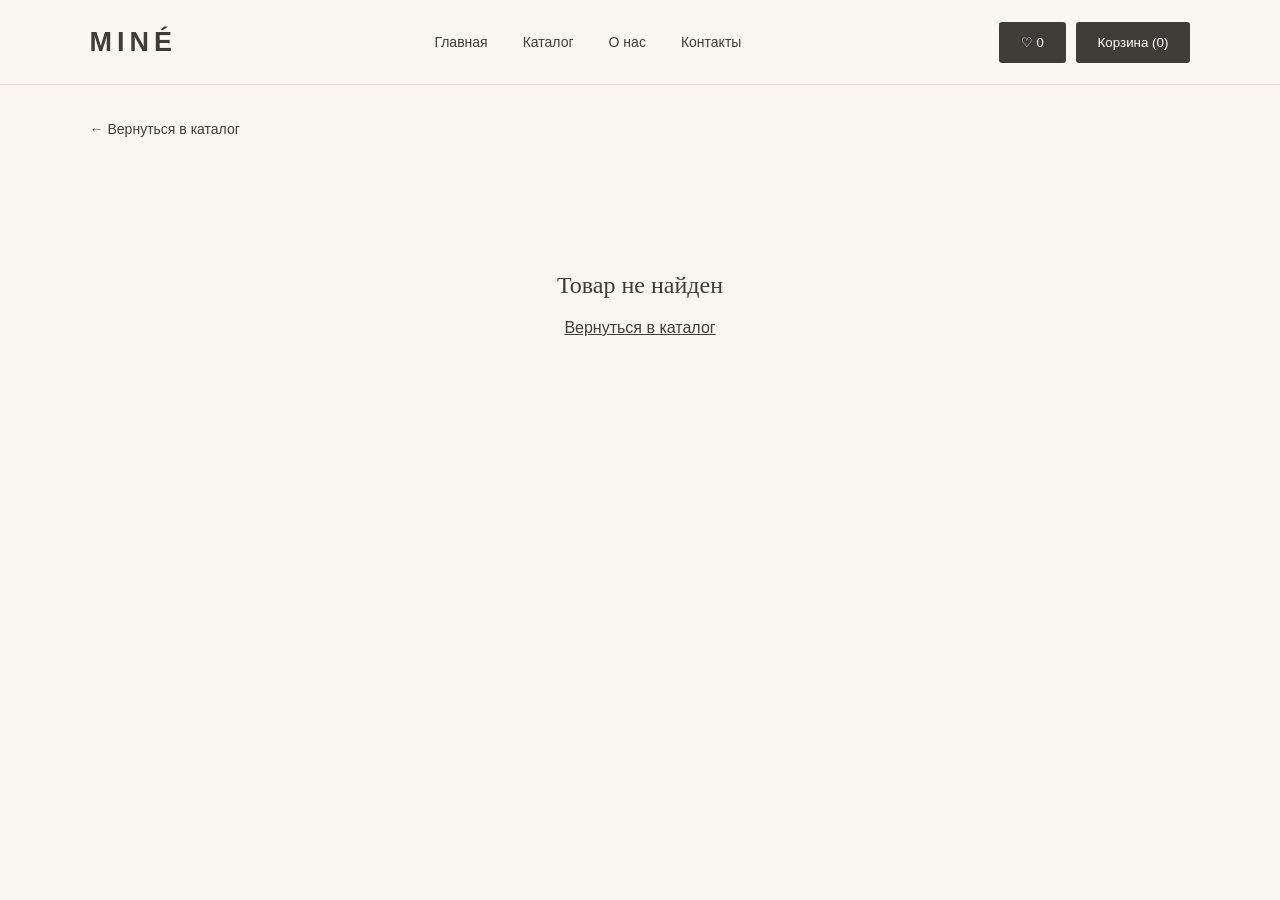
<file: product.html>
<!DOCTYPE html>
<html lang="ru">

<head>
    <meta charset="UTF-8">
    <meta name="viewport" content="width=device-width, initial-scale=1.0">

    <!-- SEO -->
    <title>Каталог товаров — MINÉ</title>

    <meta
        name="description"
        content="Познакомьтесь с коллекцией MINÉ: минималистичная одежда и аксессуары на каждый день."
    >

    <meta name="robots" content="index, follow">
    <meta name="author" content="MINÉ">

    <!-- Цвет браузера -->
    <meta name="theme-color" content="#FAF7F2">

    <!-- Open Graph -->
    <meta property="og:type" content="product">
    <meta property="og:title" content="Коллекция MINÉ">
    <meta
        property="og:description"
        content="Минимализм, комфорт и внимание к деталям."
    >
    <meta property="og:locale" content="ru_RU">

    <link rel="stylesheet" href="style.css">
</head>

<body>

    <!-- ШАПКА -->

    <header class="header">
        <a href="index.html" class="logo">MINÉ</a>

        <nav class="navigation">
            <a href="index.html#home">Главная</a>
            <a href="index.html#catalog">Каталог</a>
            <a href="index.html#about">О нас</a>
            <a href="index.html#contacts">Контакты</a>
        </nav>

        <div class="product-header-actions">
            <button class="cart-button" id="open-favorites">
                ♡ <span id="favorite-count">0</span>
            </button>

            <button class="cart-button" id="open-cart">
                Корзина (<span id="cart-count">0</span>)
            </button>
        </div>
    </header>


    <!-- СТРАНИЦА ТОВАРА -->

    <main class="product-page">
        <a href="index.html#catalog" class="back-to-catalog">
            ← Вернуться в каталог
        </a>

        <section class="product-detail" id="product-detail">
            <!-- Информация о товаре появится через JavaScript -->
        </section>
    </main>


    <!-- КОРЗИНА -->

    <div class="cart-overlay" id="cart-overlay">
        <div class="cart-panel">

            <div class="cart-heading">
                <h2>Ваша корзина</h2>
                <button class="close-cart" id="close-cart">×</button>
            </div>

            <div id="cart-items"></div>

            <div class="cart-total">
                <span>Итого:</span>
                <strong><span id="cart-total">0</span> ₴</strong>
            </div>

        </div>
    </div>


    <!-- ИЗБРАННОЕ -->

    <div class="favorites-overlay" id="favorites-overlay">
        <div class="favorites-panel">

            <div class="favorites-heading">
                <h2>Избранное</h2>
                <button class="close-favorites" id="close-favorites">×</button>
            </div>

            <div id="favorites-items"></div>

        </div>
    </div>


    <script src="product.js"></script>
</body>
</html>
</file>
<file: style.css>
/* ОСНОВНЫЕ НАСТРОЙКИ */

:root {
    --milk: #FAF7F2;
    --beige: #E9DED0;
    --brown: #B9A58F;
    --dark: #403D39;
    --white: #FFFFFF;
}

* {
    margin: 0;
    padding: 0;
    box-sizing: border-box;
}

html {
    scroll-behavior: smooth;
}

body {
    background: var(--milk);
    color: var(--dark);
    font-family: Arial, sans-serif;
}

/* ШАПКА */

.header {
    height: 85px;
    padding: 0 7%;
    display: flex;
    align-items: center;
    justify-content: space-between;
    background: var(--milk);
    border-bottom: 1px solid var(--beige);
}

.logo {
    color: var(--dark);
    text-decoration: none;
    font-size: 27px;
    font-weight: bold;
    letter-spacing: 5px;
}

.navigation {
    display: flex;
    gap: 35px;
}

.navigation a {
    color: var(--dark);
    text-decoration: none;
    font-size: 14px;
    transition: 0.3s;
}

.navigation a:hover {
    color: var(--brown);
}

.cart-button {
    background: var(--dark);
    color: white;
    border: none;
    padding: 13px 22px;
    cursor: pointer;
    border-radius: 3px;
    transition: 0.3s;
}

.cart-button:hover {
    background: var(--brown);
}

/* ГЛАВНЫЙ ЭКРАН */

.hero {
    min-height: 590px;
    padding: 65px 7%;
    display: grid;
    grid-template-columns: 1fr 1fr;
    align-items: center;
    gap: 60px;
}

.hero-content {
    max-width: 500px;
}

.eyebrow {
    font-size: 11px;
    letter-spacing: 3px;
    color: var(--brown);
    font-weight: bold;
}

.hero h1 {
    font-family: Georgia, serif;
    font-size: clamp(42px, 5vw, 68px);
    font-weight: normal;
    line-height: 1.15;
    margin: 25px 0;
}

.hero-content p {
    font-size: 16px;
    line-height: 1.8;
    color: #77716A;
    max-width: 400px;
    margin-bottom: 35px;
}

.primary-button {
    display: inline-block;
    background: var(--dark);
    color: white;
    text-decoration: none;
    padding: 17px 30px;
    font-size: 13px;
    transition: 0.3s;
}

.primary-button:hover {
    background: var(--brown);
}

.hero-image {
    height: 480px;
    overflow: hidden;
    border-radius: 3px;
}

.hero-image img {
    width: 100%;
    height: 100%;
    object-fit: cover;
}

/* КАТАЛОГ */

.catalog {
    padding: 100px 7%;
    background: var(--white);
}

.section-heading {
    display: flex;
    justify-content: space-between;
    align-items: end;
    margin-bottom: 45px;
}

.section-heading h2,
.about h2 {
    font-family: Georgia, serif;
    font-size: 42px;
    font-weight: normal;
    margin-top: 15px;
}

.section-heading p {
    color: #77716A;
    font-size: 14px;
}

.products {
    display: grid;
    grid-template-columns: repeat(3, 1fr);
    gap: 28px;
}

.product-image {
    width: 100%;
    height: 320px;
    overflow: hidden;
    background: #E9DED0;
    border-radius: 8px;
}

.product-image img {
    width: 100%;
    height: 100%;
    object-fit: cover;
    display: block;
    transition: transform 0.5s ease;
}

.product-card:hover .product-image img {
    transform: scale(1.04);
}

.product-info {
    display: flex;
    justify-content: space-between;
    align-items: center;
    gap: 10px;
    margin: 20px 0;
}

.product-info h3 {
    font-size: 15px;
    font-weight: normal;
}

.product-info span {
    font-size: 14px;
    font-weight: bold;
}

.add-to-cart {
    width: 100%;
    padding: 14px;
    background: transparent;
    border: 1px solid var(--dark);
    color: var(--dark);
    cursor: pointer;
    transition: 0.3s;
}

.add-to-cart:hover {
    background: var(--dark);
    color: white;
}

/* О МАГАЗИНЕ */

.about {
    text-align: center;
    padding: 110px 20px;
}

.about h2 {
    font-size: 48px;
    line-height: 1.3;
    margin: 25px 0;
}

.about p {
    max-width: 500px;
    margin: 0 auto;
    line-height: 1.8;
    color: #77716A;
}

/* ПОДВАЛ */

.footer {
    background: var(--beige);
    padding: 55px 7%;
    text-align: center;
}

.footer p {
    margin: 18px 0;
    font-size: 14px;
}

.footer span {
    font-size: 12px;
    color: #77716A;
}


/* КОРЗИНА — НОВЫЙ ДИЗАЙН */

.cart-overlay {
    position: fixed;
    inset: 0;
    background: rgba(40, 35, 30, 0.25);
    backdrop-filter: blur(9px);
    -webkit-backdrop-filter: blur(9px);
    z-index: 1000;

    display: flex;
    align-items: center;
    justify-content: center;
    padding: 20px;

    opacity: 0;
    visibility: hidden;
    transition: opacity 0.3s ease, visibility 0.3s ease;
}

.cart-overlay.active {
    opacity: 1;
    visibility: visible;
}

.cart-panel {
    width: 100%;
    max-width: 650px;
    max-height: 80vh;
    background: rgba(250, 247, 242, 0.94);
    border: 1px solid rgba(255, 255, 255, 0.7);
    border-radius: 12px;
    padding: 30px;
    overflow-y: auto;
    box-shadow: 0 20px 60px rgba(50, 40, 30, 0.15);

    transform: translateY(15px);
    transition: transform 0.3s ease;
}

.cart-overlay.active .cart-panel {
    transform: translateY(0);
}

.cart-heading {
    display: flex;
    justify-content: space-between;
    align-items: center;
    margin-bottom: 30px;
}

.cart-heading h2 {
    font-family: Georgia, serif;
    font-weight: normal;
    font-size: 25px;
    color: var(--dark);
}

.close-cart {
    width: 38px;
    height: 38px;
    border: none;
    border-radius: 50%;
    background: var(--beige);
    color: var(--dark);
    font-size: 18px;
    cursor: pointer;
    transition: 0.25s ease;
}

.close-cart:hover {
    background: var(--brown);
}

.cart-total {
    display: flex;
    justify-content: space-between;
    align-items: center;
    border-top: 1px solid var(--beige);
    padding-top: 25px;
    margin-top: 30px;
    color: var(--dark);
}

@media (max-width: 480px) {
    .cart-panel {
        padding: 22px 18px;
    }
}


/* МОБИЛЬНАЯ ВЕРСИЯ */


/* МОБИЛЬНАЯ ВЕРСИЯ */

@media (max-width: 768px) {

    /* Шапка */

    .header {
        padding: 0 5%;
        height: 75px;
    }

    .logo {
        font-size: 23px;
        letter-spacing: 4px;
    }

    .navigation {
        display: none;
    }

    .cart-button {
        padding: 11px 15px;
        font-size: 13px;
    }

    /* Главный экран */

    .hero {
        grid-template-columns: 1fr;
        padding: 45px 5%;
        gap: 30px;
        min-height: auto;
    }

    .hero h1 {
        font-size: clamp(38px, 9vw, 52px);
    }

    .hero-content p {
        font-size: 15px;
    }

    .hero-image {
        height: 350px;
    }

    /* Каталог */

    .catalog {
        padding: 65px 5%;
    }

    .section-heading {
        flex-direction: column;
        align-items: flex-start;
        gap: 12px;
        margin-bottom: 30px;
    }

    .section-heading h2 {
        font-size: 36px;
    }

    .catalog-filters {
        gap: 8px;
        margin: 25px 0;
    }

    .filter-btn {
        padding: 9px 15px;
        font-size: 13px;
    }

    .products {
        grid-template-columns: repeat(2, minmax(0, 1fr));
        gap: 25px 14px;
    }

    .product-image {
        height: auto;
        aspect-ratio: 3 / 4;
    }

    .product-info {
        flex-direction: column;
        align-items: flex-start;
        gap: 7px;
        margin: 12px 0;
    }

    .product-info h3 {
        font-size: 14px;
    }

    .product-info span {
        font-size: 14px;
    }

    .product-size {
        flex-wrap: wrap;
        gap: 7px;
    }

    .add-to-cart {
        padding: 12px 8px;
        font-size: 13px;
    }

    /* О магазине */

    .about {
        padding: 75px 5%;
    }

    .about h2 {
        font-size: 34px;
    }

    /* Подвал */

    .footer {
        padding: 45px 5%;
    }

    /* Корзина */

    .cart-panel {
        width: 100%;
        padding: 25px 20px;
    }

    .cart-item {
        gap: 10px;
        flex-wrap: wrap;
    }

    .quantity-controls {
        gap: 8px;
    }

    .quantity-controls button {
        padding: 8px 11px;
    }
}

/* Очень маленькие экраны */

@media (max-width: 380px) {

    .products {
        grid-template-columns: 1fr;
    }

    .product-image {
        aspect-ratio: 4 / 5;
    }

    .hero-image {
        height: 280px;
    }

    .cart-panel {
        padding: 20px 15px;
    }
}


/* ЭЛЕМЕНТЫ КОРЗИНЫ */

.cart-item {
    display: flex;
    justify-content: space-between;
    align-items: center;
    gap: 15px;
    padding: 18px 0;
    border-bottom: 1px solid var(--beige);
}

.cart-item h3 {
    font-size: 14px;
    font-weight: normal;
    margin-bottom: 8px;
}

.cart-item p {
    font-size: 13px;
    color: #77716A;
}

.quantity-controls {
    display: flex;
    align-items: center;
    gap: 10px;
}

.quantity-controls button {
    border: 1px solid var(--beige);
    background: transparent;
    padding: 5px 9px;
    cursor: pointer;
    color: var(--dark);
}

.quantity-controls button:hover {
    background: var(--beige);
}

/* Кнопки фильтрации каталога */

.catalog-filters {
    display: flex;
    flex-wrap: wrap;
    gap: 12px;
    margin: 30px 0;
}

.filter-btn {
    padding: 11px 22px;
    border: 1px solid #E9DED0;
    border-radius: 30px;
    background: transparent;
    color: #403D39;
    font-size: 14px;
    cursor: pointer;
    transition: 0.25s ease;
}

.filter-btn:hover {
    background: #E9DED0;
}

.filter-btn.active {
    background: #403D39;
    color: #FFFFFF;
    border-color: #403D39;
}

.product-card.hidden {
    display: none;
}

/* Минималистичные карточки MINÉ */

.product-card {
    transition: transform 0.3s ease;
}

.product-card:hover {
    transform: translateY(-3px);
}

.product-info {
    display: flex;
    justify-content: space-between;
    align-items: center;
    gap: 12px;
    margin: 16px 0;
}

.product-info h3 {
    font-size: 16px;
    font-weight: 500;
    color: #403D39;
}

.product-info span {
    font-size: 15px;
    font-weight: 600;
    color: #403D39;
    white-space: nowrap;
}
/* Выбор размера одежды */

.product-size {
    display: flex;
    align-items: center;
    gap: 10px;
    margin: 12px 0;
    color: #403D39;
    font-size: 14px;
}

.size-select {
    padding: 7px 12px;
    border: 1px solid #E9DED0;
    border-radius: 5px;
    background: #FAF7F2;
    color: #403D39;
    cursor: pointer;
    outline: none;
}

.size-select:focus {
    border-color: #B9A58F;
}

/* Информация о товаре в корзине */

.cart-item {
    display: flex;
    justify-content: space-between;
    align-items: center;
    gap: 15px;
}

.cart-item-info {
    display: flex;
    flex-direction: column;
    gap: 5px;
}

.cart-item-info h3 {
    font-size: 15px;
    color: #403D39;
}

.cart-item-size {
    font-size: 13px;
    color: #8A8178;
}

.cart-item-price {
    font-size: 14px;
    color: #403D39;
}

/* ПОИСК ТОВАРОВ */

.catalog-search {
    margin: 0 0 35px;
    max-width: 450px;
}

.catalog-search input {
    width: 100%;
    padding: 15px 18px;
    border: 1px solid var(--beige);
    border-radius: 5px;
    background: var(--milk);
    color: var(--dark);
    font-size: 14px;
    outline: none;
    transition: border-color 0.3s ease;
}

.catalog-search input:focus {
    border-color: var(--brown);
}

.catalog-search input::placeholder {
    color: #9A9187;
}

#search-empty {
    margin-top: 18px;
    color: #77716A;
    font-size: 14px;
}

/* СОРТИРОВКА ТОВАРОВ */

.catalog-sort {
    display: flex;
    align-items: center;
    gap: 12px;
    margin: 20px 0 30px;
    color: var(--dark);
    font-size: 14px;
}

.catalog-sort select {
    padding: 11px 15px;
    border: 1px solid var(--beige);
    border-radius: 5px;
    background: var(--milk);
    color: var(--dark);
    font-size: 14px;
    cursor: pointer;
    outline: none;
    transition: border-color 0.3s ease;
}

.catalog-sort select:focus {
    border-color: var(--brown);
}

@media (max-width: 480px) {
    .catalog-sort {
        flex-wrap: wrap;
        gap: 8px;
    }

    .catalog-sort select {
        max-width: 100%;
    }
}

/* ИЗБРАННОЕ */

.product-image {
    position: relative;
}

.favorite-btn {
    position: absolute;
    top: 14px;
    right: 14px;
    width: 38px;
    height: 38px;
    border: none;
    border-radius: 50%;
    background: rgba(250, 247, 242, 0.9);
    color: var(--dark);
    font-size: 25px;
    line-height: 1;
    cursor: pointer;
    display: flex;
    align-items: center;
    justify-content: center;
    transition: background 0.25s ease, color 0.25s ease, transform 0.25s ease;
    z-index: 2;
}

.favorite-btn:hover {
    transform: scale(1.08);
}

.favorite-btn.active {
    background: var(--dark);
    color: #fff;
}

/* КНОПКИ В ШАПКЕ */

.header-actions {
    display: flex;
    align-items: center;
    gap: 12px;
}

.favorite-header-button {
    padding: 10px 14px;
    border: 1px solid var(--beige);
    border-radius: 5px;
    background: transparent;
    color: var(--dark);
    font-size: 20px;
    cursor: pointer;
    transition: 0.25s ease;
}

.favorite-header-button:hover {
    background: var(--beige);
}

#favorite-count {
    font-size: 13px;
}

@media (max-width: 480px) {
    .header-actions {
        gap: 6px;
    }

    .favorite-header-button {
        padding: 8px 10px;
    }
}

/* ОКНО ИЗБРАННОГО */

.favorites-overlay {
    position: fixed;
    inset: 0;
    background: rgba(40, 35, 30, 0.25);
    backdrop-filter: blur(9px);
    -webkit-backdrop-filter: blur(9px);
    display: flex;
    align-items: center;
    justify-content: center;
    padding: 20px;
    z-index: 1000;
    opacity: 0;
    visibility: hidden;
    transition: opacity 0.3s ease, visibility 0.3s ease;
}

.favorites-overlay.active {
    opacity: 1;
    visibility: visible;
}

.favorites-panel {
    width: 100%;
    max-width: 650px;
    max-height: 80vh;
    overflow-y: auto;
    padding: 30px;
    background: rgba(250, 247, 242, 0.94);
    border: 1px solid rgba(255, 255, 255, 0.7);
    border-radius: 12px;
    box-shadow: 0 20px 60px rgba(50, 40, 30, 0.15);
    transform: translateY(15px);
    transition: transform 0.3s ease;
}

.favorites-overlay.active .favorites-panel {
    transform: translateY(0);
}

.favorites-heading {
    display: flex;
    align-items: center;
    justify-content: space-between;
    margin-bottom: 25px;
}

.favorites-heading h2 {
    color: var(--dark);
    font-size: 25px;
    font-weight: 500;
}

.favorites-heading p {
    margin-top: 6px;
    color: #898078;
    font-size: 13px;
}

.close-favorites {
    width: 38px;
    height: 38px;
    border: none;
    border-radius: 50%;
    background: var(--beige);
    color: var(--dark);
    font-size: 18px;
    cursor: pointer;
    transition: 0.25s ease;
}

.close-favorites:hover {
    background: var(--brown);
}

@media (max-width: 480px) {
    .favorites-panel {
        padding: 22px 18px;
    }
}

/* ТОВАРЫ В ИЗБРАННОМ */

.favorites-empty {
    padding: 35px 10px;
    color: #898078;
    text-align: center;
    font-size: 14px;
}

.favorite-item {
    display: flex;
    align-items: center;
    gap: 18px;
    padding: 15px 0;
    border-bottom: 1px solid var(--beige);
}

.favorite-item img {
    width: 85px;
    height: 105px;
    object-fit: cover;
    border-radius: 5px;
}

.favorite-item-info {
    flex: 1;
}

.favorite-item-info h3 {
    color: var(--dark);
    font-size: 15px;
    font-weight: 500;
}

.favorite-item-info p {
    margin-top: 7px;
    color: #77716A;
    font-size: 14px;
}

.remove-favorite {
    margin-top: 12px;
    padding: 7px 12px;
    border: 1px solid var(--beige);
    border-radius: 4px;
    background: transparent;
    color: var(--dark);
    cursor: pointer;
    font-size: 12px;
}

.remove-favorite:hover {
    background: var(--beige);
}

@media (max-width: 480px) {
    .favorite-item {
        gap: 12px;
    }

    .favorite-item img {
        width: 70px;
        height: 90px;
    }
}

/* ФОТОГРАФИИ ТОВАРОВ В КОРЗИНЕ */

.cart-item {
    display: flex;
    align-items: center;
    gap: 15px;
    padding: 18px 0;
    border-bottom: 1px solid var(--beige);
}

.cart-item-image {
    width: 85px;
    height: 105px;
    object-fit: cover;
    border-radius: 5px;
    flex-shrink: 0;
}

.cart-item-info {
    flex: 1;
    min-width: 0;
}

.cart-item-info h3 {
    font-size: 14px;
    font-weight: 500;
    color: var(--dark);
}

.cart-item-price {
    display: block;
    margin-top: 8px;
    color: var(--dark);
    font-size: 14px;
}

.cart-item-size {
    display: block;
    margin-top: 6px;
    color: #898078;
    font-size: 12px;
}

@media (max-width: 480px) {
    .cart-item {
        gap: 10px;
        flex-wrap: wrap;
    }

    .cart-item-image {
        width: 70px;
        height: 90px;
    }
}


/* КОМПАКТНОЕ ВЫРАВНИВАНИЕ КАРТОЧЕК */

.product-card {
    display: flex;
    flex-direction: column;
}

.product-info {
    min-height: 0;
    margin: 14px 0 8px;
}

.product-size {
    min-height: 32px;
    margin: 6px 0 10px;
}

.add-to-cart {
    margin-top: auto;
}

/* ==========================================
   СТРАНИЦА ТОВАРА MINÉ
========================================== */

/* Шапка страницы товара */

.product-header-actions {
    display: flex;
    align-items: center;
    gap: 10px;
}

.product-header-actions .cart-button {
    white-space: nowrap;
}

/* Основной блок */

.product-page {
    padding: 35px 7% 80px;
    max-width: 1500px;
    margin: 0 auto;
}

.back-to-catalog {
    display: inline-block;
    color: var(--dark);
    text-decoration: none;
    font-size: 14px;
    margin-bottom: 35px;
    transition: 0.3s;
}

.back-to-catalog:hover {
    color: var(--brown);
}

/* Карточка товара */

.product-detail {
    display: grid;
    grid-template-columns: 1.1fr 0.9fr;
    gap: 75px;
    align-items: center;
}

/* Фотография */

.detail-image {
    width: 100%;
    height: 620px;
    overflow: hidden;
    background: var(--beige);
    border-radius: 4px;
}

.detail-image img {
    width: 100%;
    height: 100%;
    object-fit: cover;
    display: block;
}

/* Информация */

.detail-info {
    max-width: 480px;
}

.detail-label {
    color: var(--brown);
    font-size: 11px;
    font-weight: bold;
    letter-spacing: 3px;
}

.detail-info h1 {
    font-family: Georgia, serif;
    font-size: clamp(32px, 4vw, 48px);
    font-weight: normal;
    line-height: 1.2;
    margin: 22px 0 18px;
}

.detail-price {
    font-size: 23px;
    font-weight: bold;
    margin-bottom: 25px;
}

.detail-description {
    color: #77716A;
    font-size: 15px;
    line-height: 1.9;
    margin-bottom: 30px;
}

/* Характеристики */

.detail-characteristics {
    padding: 22px 0;
    border-top: 1px solid var(--beige);
    border-bottom: 1px solid var(--beige);
    margin-bottom: 28px;
}

.detail-characteristics p {
    font-size: 14px;
    margin: 10px 0;
    color: #77716A;
}

.detail-characteristics strong {
    color: var(--dark);
}

/* Выбор размера */

.detail-size {
    margin-bottom: 25px;
}

.detail-size label {
    display: block;
    font-size: 14px;
    margin-bottom: 12px;
}

.detail-size select {
    width: 100%;
    padding: 14px;
    background: transparent;
    border: 1px solid var(--beige);
    color: var(--dark);
    font-size: 14px;
    outline: none;
    cursor: pointer;
}

.detail-size select:focus {
    border-color: var(--brown);
}

/* Кнопки */

.detail-add-cart {
    width: 100%;
    padding: 17px;
    background: var(--dark);
    color: white;
    border: none;
    font-size: 14px;
    cursor: pointer;
    transition: 0.3s;
}

.detail-add-cart:hover {
    background: var(--brown);
}

.detail-favorite-btn {
    width: 100%;
    padding: 16px;
    margin-top: 12px;
    background: transparent;
    border: 1px solid var(--beige);
    color: var(--dark);
    font-size: 14px;
    cursor: pointer;
    transition: 0.3s;
}

.detail-favorite-btn:hover,
.detail-favorite-btn.active {
    background: var(--beige);
}

/* Товар не найден */

.product-not-found {
    grid-column: 1 / -1;
    text-align: center;
    padding: 100px 20px;
}

.product-not-found h2 {
    font-family: Georgia, serif;
    font-weight: normal;
    margin-bottom: 20px;
}

.product-not-found a {
    color: var(--dark);
}

/* АДАПТАЦИЯ */

@media (max-width: 900px) {

    .product-detail {
        grid-template-columns: 1fr;
        gap: 35px;
    }

    .detail-image {
        height: 520px;
    }

    .detail-info {
        max-width: 100%;
    }

}

@media (max-width: 600px) {

    .product-page {
        padding: 25px 5% 55px;
    }

    .detail-image {
        height: 420px;
    }

    .product-header-actions {
        gap: 5px;
    }

    .product-header-actions .cart-button {
        padding: 10px;
        font-size: 11px;
    }

    .header {
        padding: 0 5%;
    }

    .navigation {
        display: none;
    }

}
/* НАЗВАНИЯ ТОВАРОВ */

.product-info h3 a {
    color: var(--dark);
    text-decoration: none;
}

.product-info h3 a:hover {
    color: var(--brown);
}

/* КЛИКАБЕЛЬНЫЕ ФОТОГРАФИИ */

.product-image-link {
    display: block;
    cursor: pointer;
}

.product-image-link img {
    transition: transform 0.4s ease;
}

.product-image-link:hover img {
    transform: scale(1.04);
}

/* ФИКС ВЫРАВНИВАНИЯ ВСЕХ ТОВАРОВ */

.product-card {
    display: flex;
    flex-direction: column;
    align-items: stretch;
}

.product-image {
    width: 100%;
    flex-shrink: 0;
}

.product-image-link {
    width: 100%;
    height: 100%;
}

.product-image img {
    width: 100%;
    height: 100%;
    object-fit: cover;
}

.product-info {
    min-height: 65px;
    margin: 14px 0 8px;
}

.product-size {
    min-height: 52px;
    margin: 6px 0 10px;
}

.add-to-cart {
    margin-top: auto;
}

/* ==========================================
   ОФОРМЛЕНИЕ ЗАКАЗА MINÉ
========================================== */

.checkout-open-btn,
.checkout-submit-btn {
    width: 100%;
    padding: 16px;
    background: var(--dark);
    color: var(--white);
    border: none;
    font-size: 14px;
    cursor: pointer;
    transition: 0.3s;
    margin-top: 20px;
}

.checkout-open-btn:hover,
.checkout-submit-btn:hover {
    background: var(--brown);
}

.checkout-form-wrapper {
    display: none;
    margin-top: 30px;
    padding-top: 25px;
    border-top: 1px solid var(--beige);
}

.checkout-form-wrapper.active {
    display: block;
}

.checkout-heading {
    margin-bottom: 25px;
}

.checkout-heading h3 {
    font-family: Georgia, serif;
    font-size: 25px;
    font-weight: normal;
    color: var(--dark);
    margin-bottom: 8px;
}

.checkout-heading p {
    font-size: 13px;
    color: #898078;
}

#checkout-form {
    display: flex;
    flex-direction: column;
    gap: 10px;
}

#checkout-form label {
    font-size: 13px;
    color: var(--dark);
    margin-top: 10px;
}

#checkout-form input,
#checkout-form select {
    width: 100%;
    padding: 14px;
    border: 1px solid var(--beige);
    background: var(--milk);
    color: var(--dark);
    font-family: inherit;
    font-size: 14px;
    outline: none;
    border-radius: 0;
}

#checkout-form input:focus,
#checkout-form select:focus {
    border-color: var(--brown);
}

#checkout-form input::placeholder {
    color: #aaa198;
}

.checkout-submit-btn {
    margin-top: 20px;
}

.checkout-success {
    display: none;
    text-align: center;
    padding: 35px 15px;
    background: var(--milk);
    margin-top: 20px;
}

.checkout-success.active {
    display: block;
}

.checkout-success h3 {
    font-family: Georgia, serif;
    font-size: 25px;
    font-weight: normal;
    color: var(--dark);
    margin-bottom: 10px;
}

.checkout-success p {
    font-size: 14px;
    color: #898078;
}

/* УВЕДОМЛЕНИЯ MINÉ */

.mine-notification {
    position: fixed;
    top: 100px;
    right: 25px;
    z-index: 9999;

    padding: 16px 24px;
    background: #FAF7F2;
    color: #403D39;
    border: 1px solid #E9DED0;
    border-radius: 12px;
    box-shadow: 0 8px 30px rgba(64, 61, 57, 0.12);

    opacity: 0;
    visibility: hidden;
    transform: translateY(-12px);
    transition: 0.3s ease;

    font-size: 14px;
}

.mine-notification.active {
    opacity: 1;
    visibility: visible;
    transform: translateY(0);
}

@media (max-width: 600px) {
    .mine-notification {
        right: 15px;
        left: 15px;
        top: 85px;
        text-align: center;
    }
}
</file>
